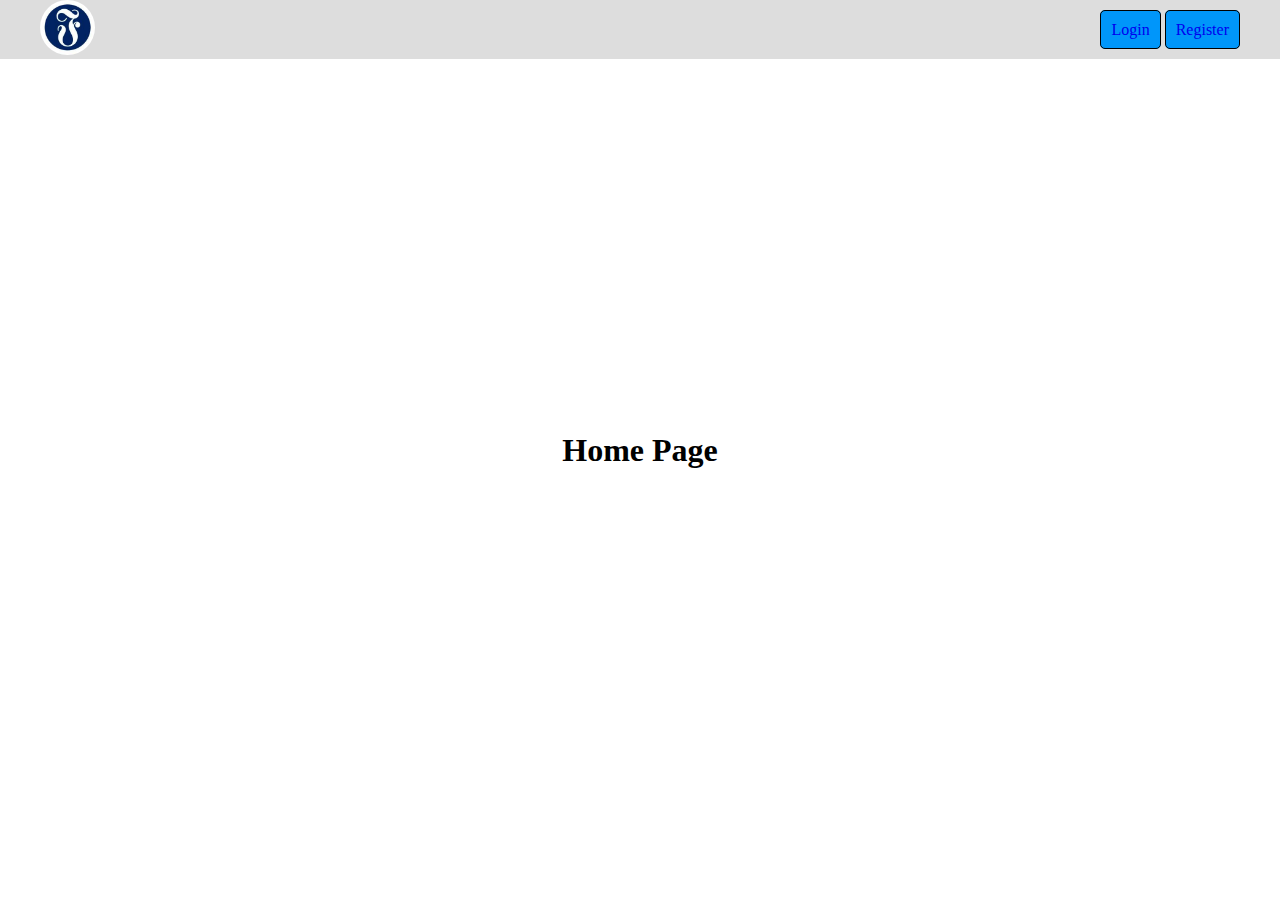
<file: index.html>
<!doctype html>
<html class="no-js" lang="">

<head>
  <meta charset="utf-8">
  <title></title>
  <meta name="description" content="">
  <meta name="viewport" content="width=device-width, initial-scale=1">
  <link rel="icon" href="./images/logo.jpg">
  <link rel="stylesheet" href="css/main.css">
  <link rel="stylesheet" href="css/navbar.css">
</head>

<body>
  <nav>
    <a href="#"><img id="logo" src="images/logo.jpg"></a>
    <div>
      <a href="login.html">Login</a>
      <a href="register.html">Register</a>
    </div>
  </nav>
  <div class="index">
    <h1>Home Page</h1>
  </div>
  <script src="https://cdnjs.cloudflare.com/ajax/libs/jquery/3.3.1/jquery.min.js"></script>
</body>

</html>
</file>
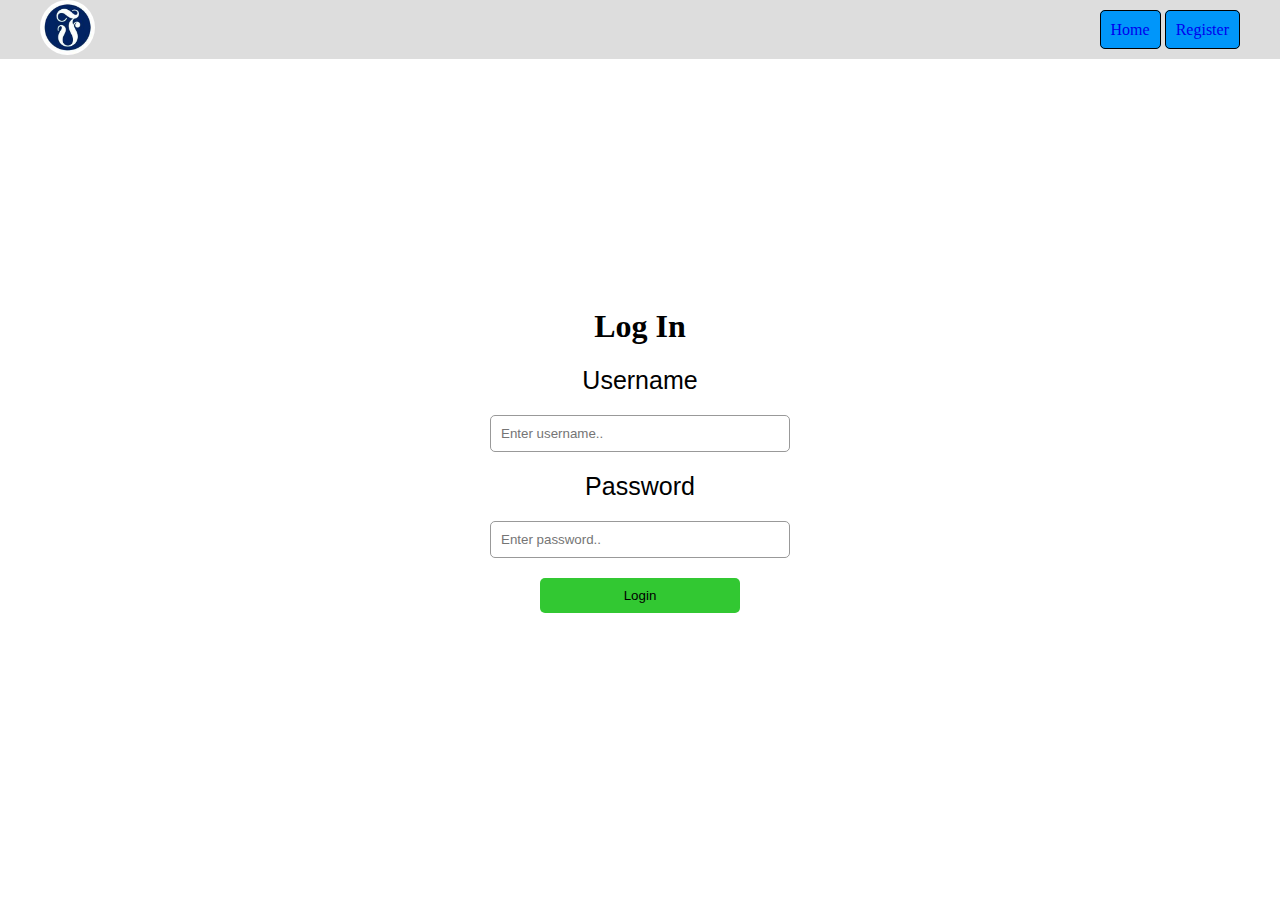
<file: chooseGame.html>
<!DOCTYPE html>
<html lang="en">

<head>
  <meta charset="UTF-8">
  <meta name="viewport" content="width=device-width, initial-scale=1.0">
  <meta http-equiv="X-UA-Compatible" content="ie=edge">
  <title>Document</title>
  <link rel="stylesheet"
    href="https://stackpath.bootstrapcdn.com/bootstrap/4.1.3/css/bootstrap.min.css"
    integrity="sha384-MCw98/SFnGE8fJT3GXwEOngsV7Zt27NXFoaoApmYm81iuXoPkFOJwJ8ERdknLPMO"
    crossorigin="anonymous">
  <style>
    .logout {
      width: 100%;
      display: flex;
      justify-content: center;
    }

    button {
      width: 100px;
      height: 50px;
      background-color: grey;
      border: none;
      outline: none;
      margin: 50px;
    }

    a {
      text-decoration: none;
      border: 1px solid black;
      padding: 10px 30px;
    }

    .linkoviGame {
      text-align: center;
      margin-top: 50px;
    }

    .btn2 {
      width: 100px;
      height: auto;
      margin: 0 20px;
    }

    .labele {
      margin-top: 50px;
      text-align: center;
    }

    h1 {
      text-align: center;
    }
  </style>
  <script type="text/javascript" src="js/checkLogin.js"></script>
</head>

<body>
  <h1>Choose Game</h1>
  <div class="linkoviGame">
    <a class="btn btn-primary btn2" href="gamePvP.html">PvP</a><a class="btn btn-primary btn2" href="game.html">PvE</a>
  </div>
  <div class="labele">
    <p>PvP - Player vs Player</p>
    <p>PvE - Player vs Enviroment (Computer)</p>
  </div>
  <div class="logout">
      <button class="btn btn-primary" onclick="logout()">Logout</button>
  </div>

  <script>
      function logout() {
          sessionStorage.removeItem('user');
          location.assign('index.html');
      }
  </script>
</body>

</html>
</file>
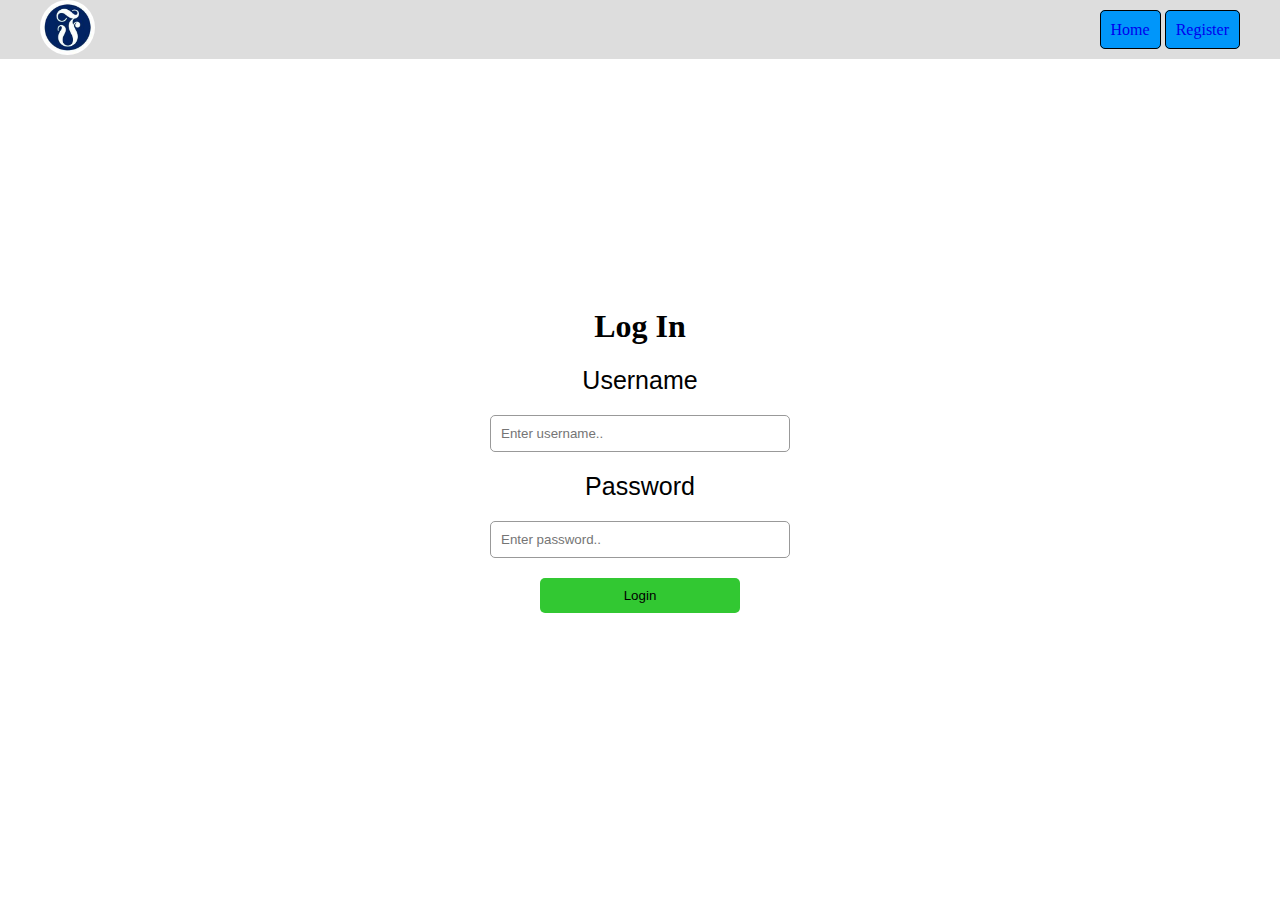
<file: game.html>
<!DOCTYPE html>
<html lang="en">

<head>
  <meta charset="UTF-8">
  <meta name="viewport" content="width=device-width, initial-scale=1.0">
  <meta http-equiv="X-UA-Compatible" content="ie=edge">
  <title>Game</title>
  <link rel="shortcut icon" href="./images/logo.jpg" type="image/x-icon">
  <link rel="stylesheet" href="css/game.css">
  <link rel="stylesheet" href="css/gomoku.css">
  <script type="text/javascript" src="js/checkLogin.js"></script>
  <style type="text/css">
  #game {
    width: 600px;
    height: 600px;
    margin: 50px auto;
  }

  h1 {
    margin: auto;
  }

  .logout {
    width: 100%;
    display: flex;
    justify-content: center;
  }

  button {
    width: 100px;
    height: 50px;
    background-color: grey;
    border: none;
    outline: none;
  }
  </style>
</head>
<body>
  <h1>GAME TIME</h1>
<div>
  <div id="game">
  </div>
</div>
<div class="logout">
  <button onclick="logout()">Logout</button>
</div>
<script src="https://cdnjs.cloudflare.com/ajax/libs/jquery/3.3.1/jquery.min.js"></script>
<script src="js/gomoku.js"></script>
<script>
function logout() {
  sessionStorage.removeItem('user');
  location.assign('index.html');
}
</script>
<script>
$(document).ready(function() {

  new $.gomoku($('#game'), {
    ai_first: null,
    board_size: 15,
    endgame: function(computer_wins) {
      alert('You ' + (computer_wins ? 'lost' : 'won') + '!');
    }
  });
});
</script>
</body>

</html>
</file>
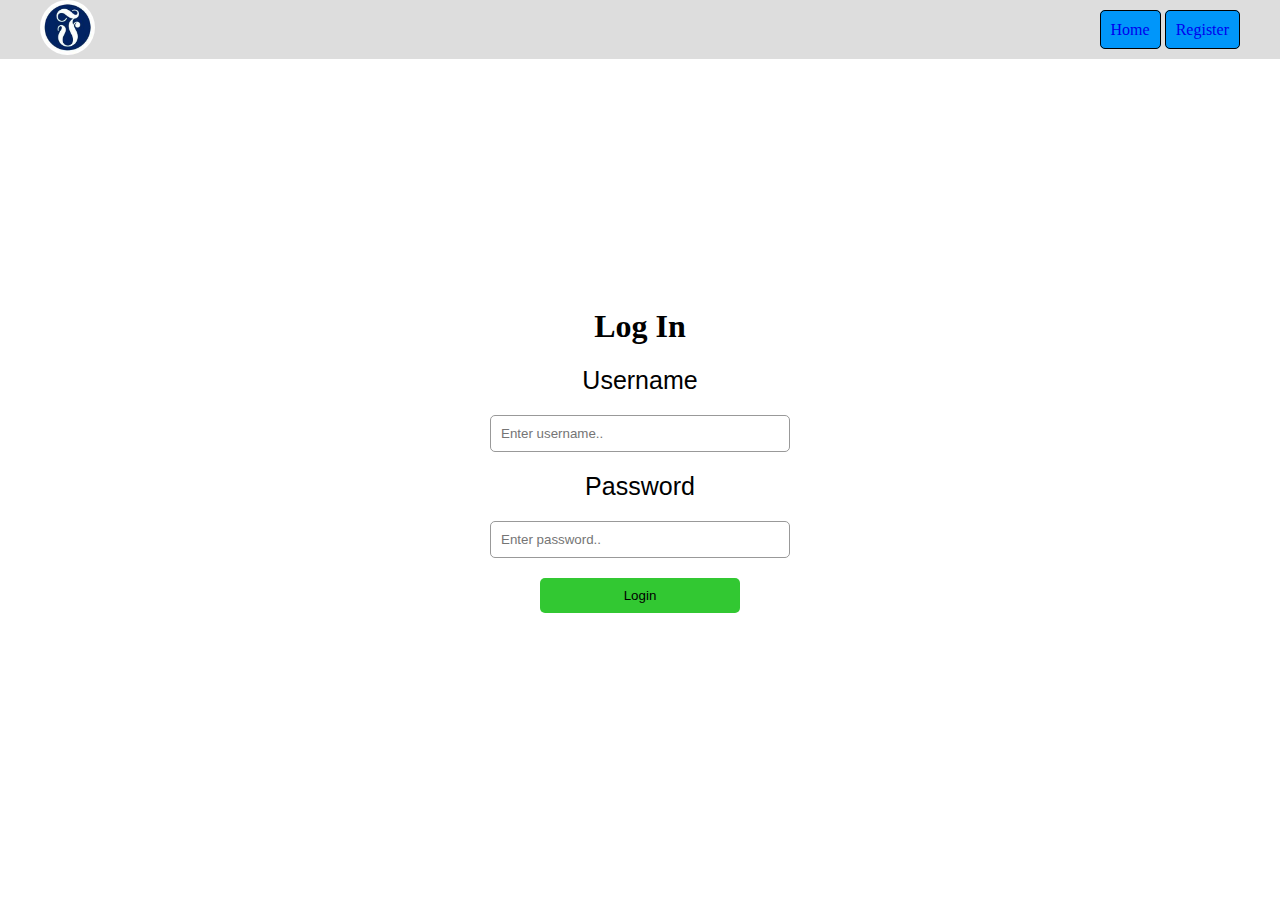
<file: gamePvP.html>
<!DOCTYPE html>
<html lang="en">

<head>
  <meta charset="UTF-8">
  <meta name="viewport" content="width=device-width, initial-scale=1.0">
  <meta http-equiv="X-UA-Compatible" content="ie=edge">
  <title>Game</title>
  <link rel="shortcut icon" href="./images/logo.jpg" type="image/x-icon">
  <link rel="stylesheet" href="css/game.css">
  <link rel="stylesheet" href="css/gomoku.css">
  <script type="text/javascript" src="js/checkLogin.js"></script>
  <style type="text/css">
  .game {
    border: 1px solid black;
    background-color: #2c9a2c;
    border-collapse: collapse;
    margin: 50px auto;
  }

  h1 {
    text-align: center;
  }

  td {
    border: 1px solid black;
  }

  .logout {
    width: 100%;
    display: flex;
    justify-content: center;
  }

  button {
    width: 100px;
    height: 50px;
    background-color: grey;
    border: none;
    outline: none;
  }
  </style>
</head>
<body>
<h1>GAME TIME</h1>
<div>
  <table class="game"></table>
</div>
<div class="logout">
  <button onclick="logout()">Logout</button>
</div>
<script src="https://cdnjs.cloudflare.com/ajax/libs/jquery/3.3.1/jquery.min.js"></script>
<script src="js/generateBoard.js"></script>
<script src="js/checkMoves.js"></script>
<script>
function logout() {
  sessionStorage.removeItem('user');
  location.assign('index.html');
}
</script>
</body>

</html>
</file>
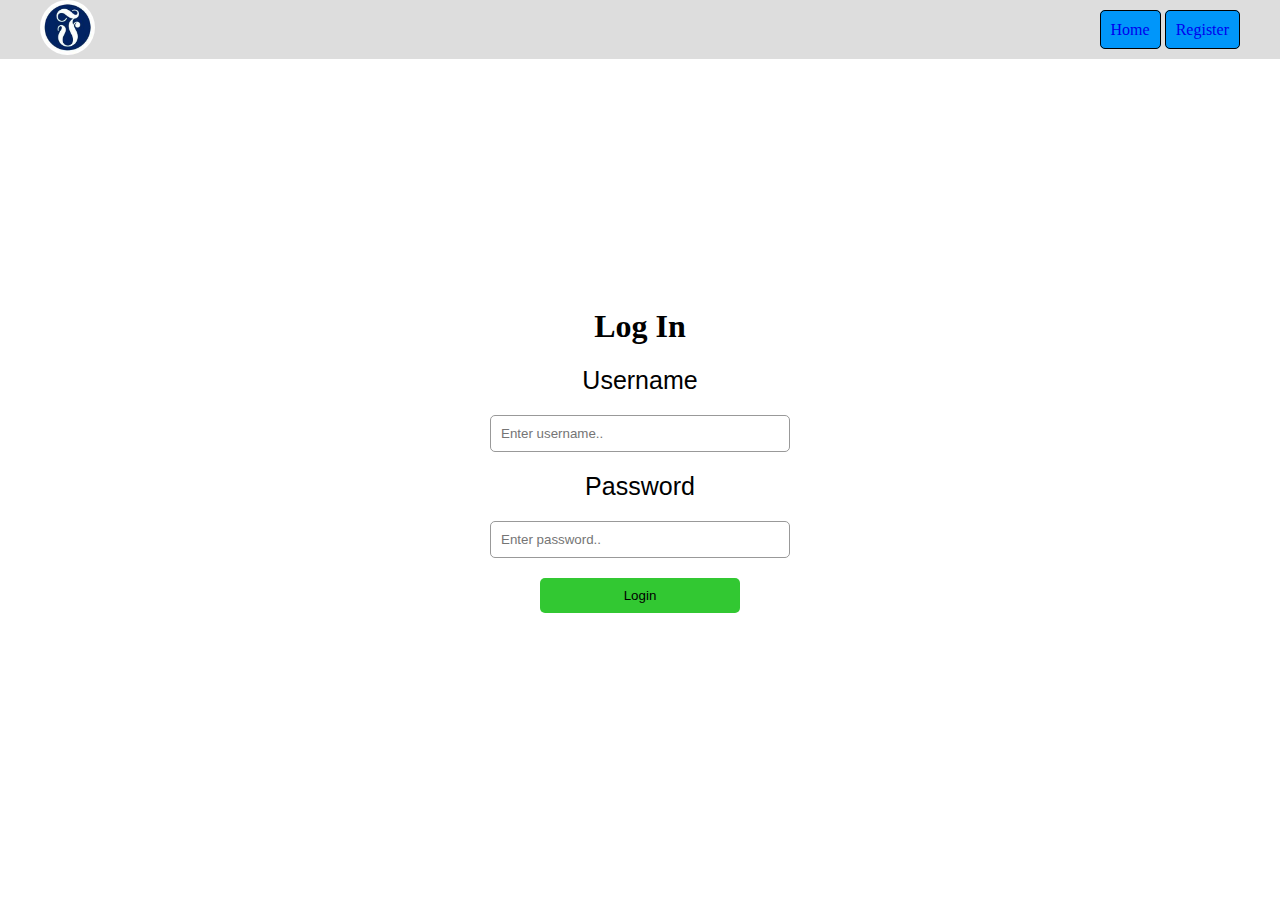
<file: login.html>
<!doctype html>
<html class="no-js" lang="">

<head>
  <meta charset="utf-8">
  <title></title>
  <meta name="description" content="">
  <meta name="viewport" content="width=device-width, initial-scale=1">
  <link rel="icon" href="./images/logo.jpg">
  <style>
    .nav a {
      border: 1px solid black;
    }
  </style>

  <link rel="stylesheet" href="css/main.css">
  <link rel="stylesheet" href="css/navbar.css">
</head>

<body>
  <nav>
    <a href="#"><img id="logo" src="images/logo.jpg"></a>
    <div class="nav">
      <a href="index.html">Home</a>
      <a href="register.html">Register</a>
    </div>
  </nav>
  <div id="forma">
    <div>
      <h1>Log In</h1>
      <h2 class="poruka"></h2>
      <form class="forma">
        <label for="username">Username</label>
        <input type="text" id="username" placeholder="Enter username..">
        <label for="password">Password</label>
        <input type="password" id="password" placeholder="Enter password..">
        <input type="submit" id="submit" value="Login">
      </form>
    </div>
  </div>
  <script src="https://cdnjs.cloudflare.com/ajax/libs/jquery/3.3.1/jquery.min.js"></script>
  <script src="js/login.js"></script>
</body>

</html>
</file>
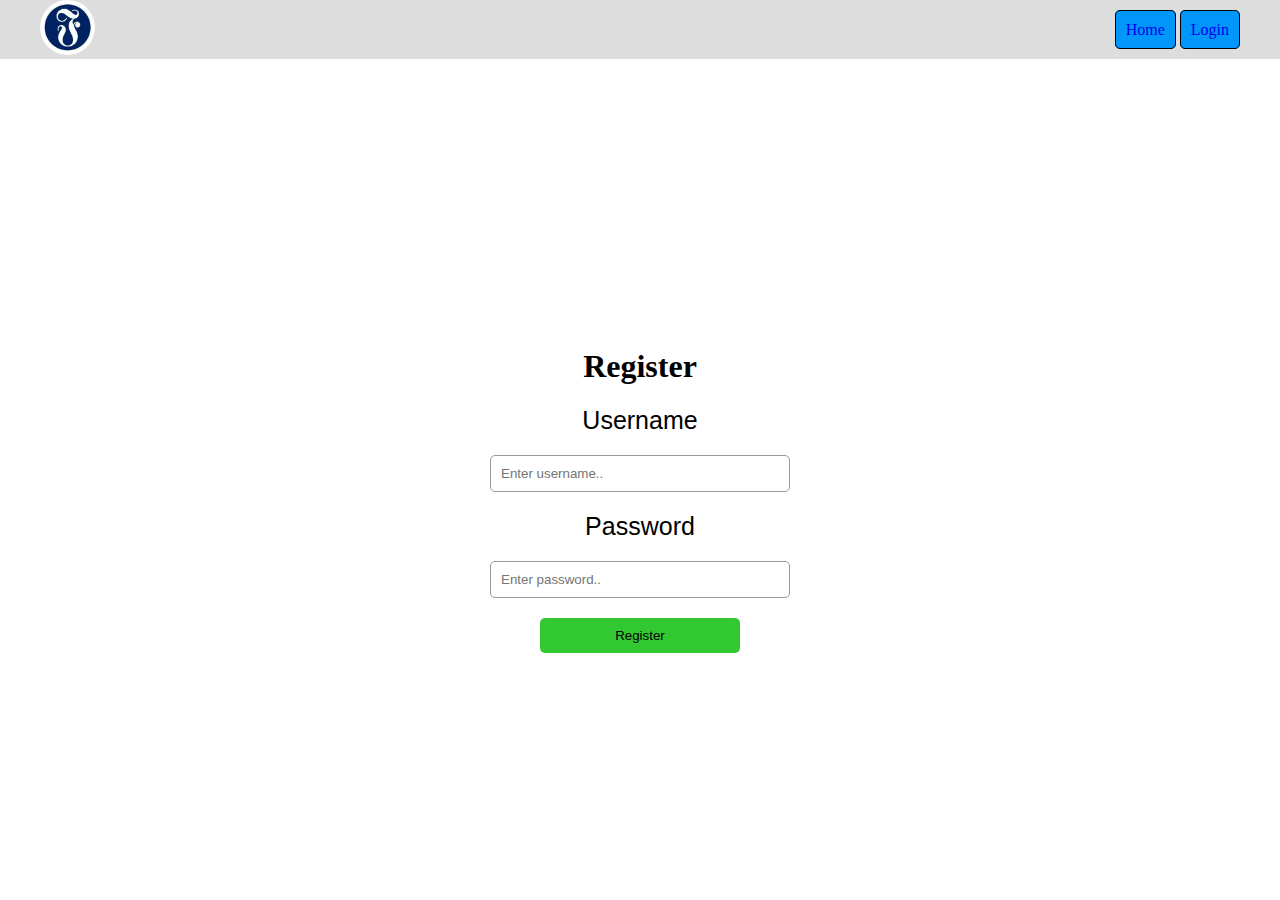
<file: register.html>
<!doctype html>
<html class="no-js" lang="">

<head>
  <meta charset="utf-8">
  <title></title>
  <meta name="description" content="">
  <meta name="viewport" content="width=device-width, initial-scale=1">
  <link rel="icon" href="./images/logo.jpg">
  <link rel="stylesheet" href="css/main.css">
  <link rel="stylesheet" href="css/navbar.css">
</head>

<body>
  <nav>
    <a href="#"><img id="logo" src="images/logo.jpg"></a>
    <div>
      <a href="index.html">Home</a>
      <a href="login.html">Login</a>
    </div>
  </nav>
  <h1>Register</h1>
  <div id="forma">
    <div>
      <h1>Register</h1>
      <h2 class="poruka"></h2>
      <form class="forma">
        <label for="username">Username</label>
        <input type="text" id="username" placeholder="Enter username..">
        <label for="password">Password</label>
        <input type="password" id="password" placeholder="Enter password..">
        <input type="submit" id="submit" value="Register">
      </form>
    </div>
  </div>
  <script src="https://cdnjs.cloudflare.com/ajax/libs/jquery/3.3.1/jquery.min.js"></script>
  <script src="js/register.js"></script>
</body>

</html>
</file>
<file: css/main.css>
body {
    display: flex;
    flex-direction: column;
    width: 100%;
    margin: 0;
    padding: 0;
    height: 100vh;
    /* Ceha ti ovo ces riktat :D :D*/
}

.index {
    height: 100vh;
    display: flex;
    justify-content: center;
    align-items: center;
}

#logo {
    width: 55px;
}

#forma {
    width: 100%;
    height: 100%;
    display: flex;
    justify-content: center;
    align-items: center;
}

#forma h1 {
    text-align: center;
}

.forma {
    display: flex;
    flex-direction: column;
    margin: auto;
    width: 300px;
}

.forma #username, .forma #password {
    margin: 20px 0;
    height: 25px;
    padding: 5px 10px;
    border-radius: 5px;
    outline: none;
    border: 1px solid #999;
}

.forma #submit {
    background-color: rgb(50, 200, 50);
    border: none;
    outline: none;
    height: 35px;
    border-radius: 5px;
    margin: auto;
    width: 200px;
}

.forma #submit:hover {
    transform: scale(1.1);
}

.forma label {
    text-align: center;
    font-size: 25px;
    font-family: 'Gill Sans', sans-serif;
}

a {
    text-decoration: none;
}

a:visited {
    color: black;
}
</file>
<file: css/navbar.css>
nav {
    position: fixed;
    top: 0;
    display: flex;
    flex-direction: row;
    justify-content: space-between;
    align-items: center;
    width: 100%;
    background-color: #dddddd; 
}

nav #logo {
    margin-left: 40px;
    border-radius: 50%;
}

nav div {
    right: 0px;
    margin-right: 40px;
}

nav div a {
  border: 1px solid black;
  padding: 10px;
  background-color: rgb(0, 150, 250);
  border-radius: 5px;
}
</file>
<file: css/game.css>
.board {
  display: flex;
  flex-direction: column;
  justify-content: center;
  align-items: center;
  margin-top: 100px;
}

.row {
  display: flex;
  flex-direction: row;
}

.column {
  height: 30px;
  width: 30px;
}
</file>
<file: css/gomoku.css>
#zebraGomoku {
    width: 100%;
    height: 100%;
    border: 5px solid #000;
    background: #2C9A2C;
    border-collapse: collapse;
    table-layout: fixed;
}

#zebraGomoku td {
    width: 1%;
    height: 1%;
    border: 1px solid #000;
    position: relative;
}

#zebraGomoku td:after {
    content: " ";
    color: green;
    position: absolute;
    left: 7.5%;
    top: 7.5%;
    width: 85%;
    height: 85%;
    border-radius: 50%;
}

#zebraGomoku td.p0:after {
    background: radial-gradient(circle at 25% 25%, #FFF, #D0D0D0);
    box-shadow: 0px 0px 5px 0px #222;
}

#zebraGomoku td.p1:after {
    background: radial-gradient(circle at 25% 25%, #303030, #000);
    box-shadow: 0px 0px 2px 0px #222;
}
</file>
